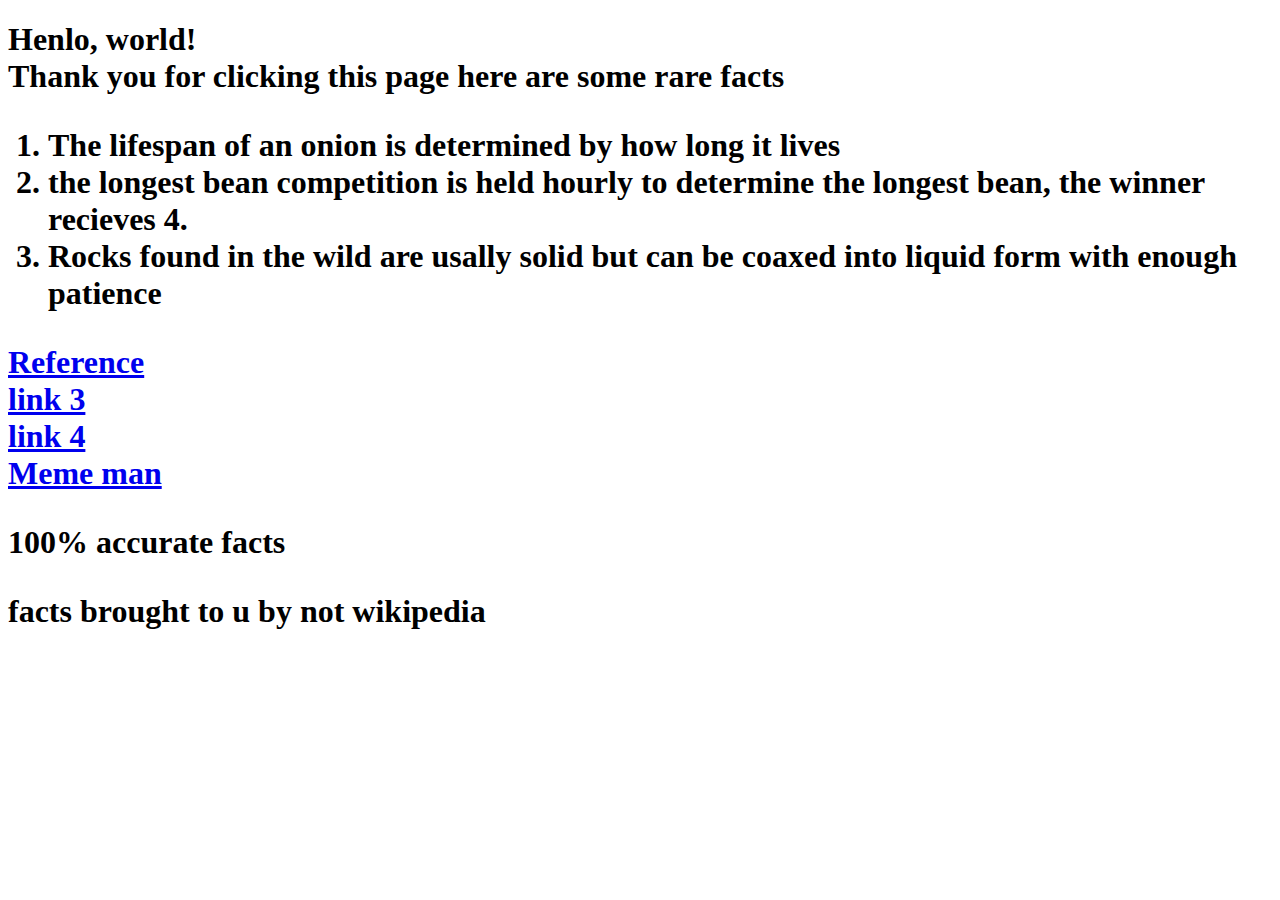
<file: project0/link 2.html>
<!DOCTYPE html>
<html>
    <head>
        <title>Fax</title>
    </head>
    <body>
      <h1>  Henlo, world! <br>
      	Thank you for clicking this page here are some rare facts
    </body>
</html>
<ol>
	<li> The lifespan of an onion is determined by how long it lives</li>
	<li> the longest bean competition is held hourly to determine the longest bean, the winner recieves 4.</li>
	<li> Rocks found in the wild are usally solid but can be coaxed into liquid form with enough patience</li>
	</ol> 
<a href= link%201.html> Reference </a> <br>
<a href= link%203%20.html> link 3 </a> <br>
<a href= link%204%20.html> link 4 </a> <br>
<a href= index.html> Meme man </a> <br>
<p>100% accurate facts</p>
<p> facts brought to u by not wikipedia</p>
</file>
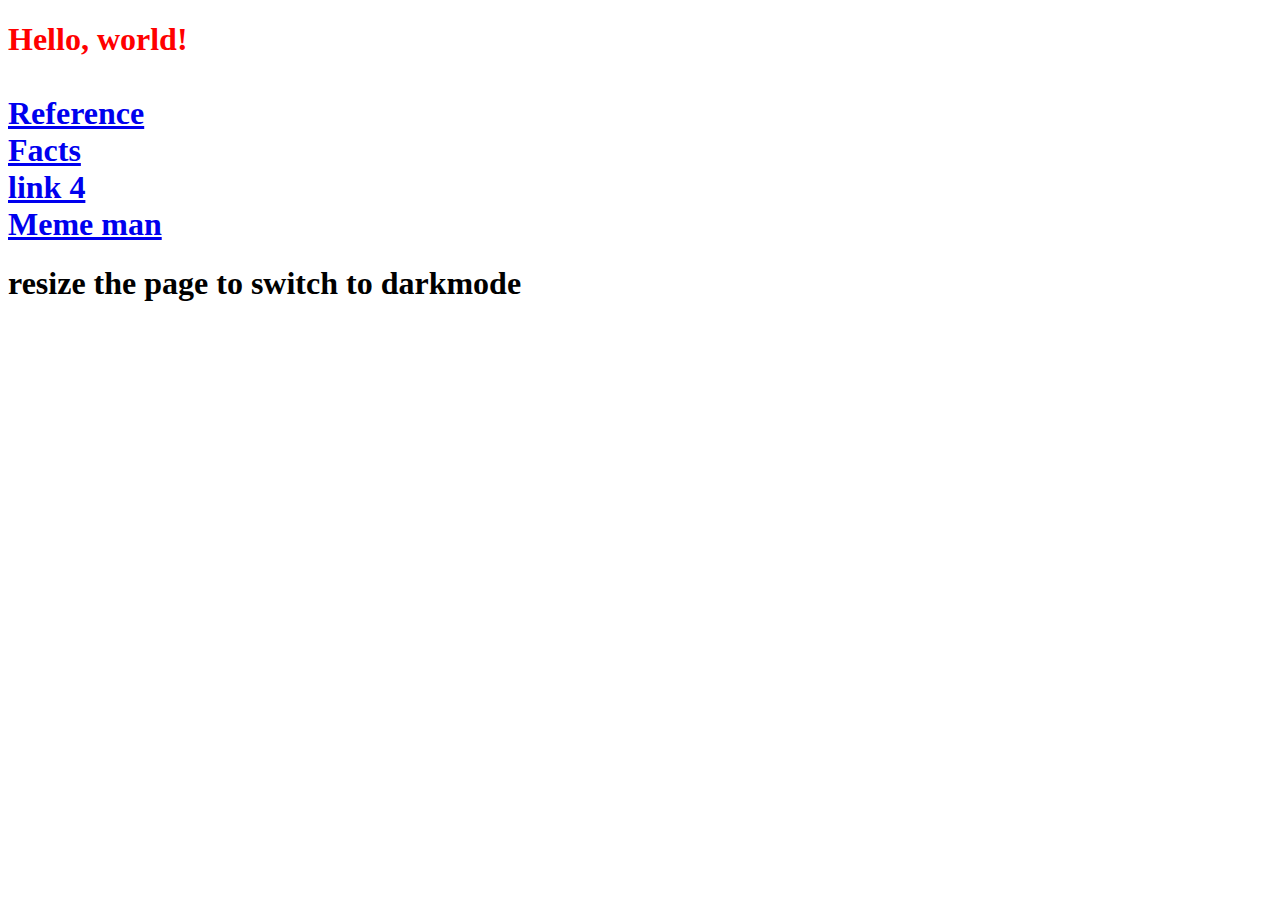
<file: project0/link 3 .html>
<!DOCTYPE html>
<html>
    <head>
        <title>link 3</title>
    </head>
    <body>
     <h1 style = "color:red">   Hello, world!<br>
     	<br>
    </body>
</html>
<a href= link%201.html> Reference </a> <br>
<a href= link%202.html>Facts </a> <br>
<a href= link%204%20.html> link 4 </a> <br>
<a href= index.html> Meme man </a> <br>
<h1> resize the page to switch to darkmode</h1> <br>
<p> <h1  style = "color:white"> resize again to switch to light mode </p>
<meta name="viewport" content="width=device-width, initial-scale=1.0">
<style>
body {
  background-color: white;
}

@media only screen and (max-width: 600px) {
  body {
    background-color: black;
  }
}
</style>
</file>
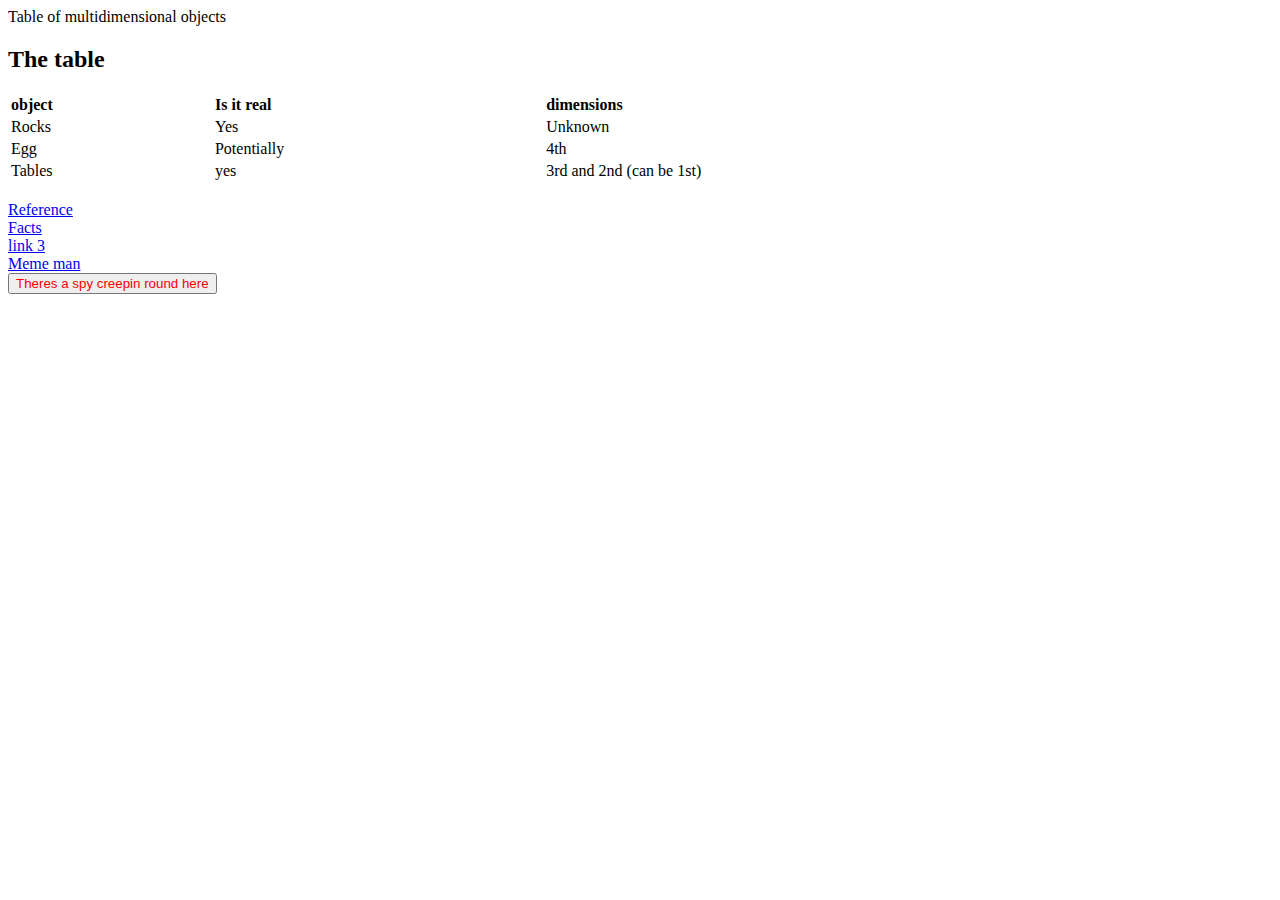
<file: project0/link 4 .html>
<!DOCTYPE html>
<html>
    <head>
        <title>le table</title>
    </head>
    <body>
       Table of multidimensional objects
    </body>
</html>
<h2>The table </h2>

<table style="width:100%;text-align: left
">
  <tr>
    <th>object</th>
    <th>Is it real</th> 
    <th>dimensions</th>
  </tr> 
  <tr>
    <td>Rocks</td>
    <td>Yes</td>
    <td>Unknown</td>
  </tr>
  <tr>
    <td>Egg</td>
    <td>Potentially</td>
    <td>4th</td>
  </tr>
  <tr>
    <td>Tables</td>
    <td>yes</td>
    <td>3rd and 2nd (can be 1st)</td>
  </tr>
</table>
<br>
<a href= link%201.html> Reference </a> <br>
<a href= link%202.html>Facts </a> <br>
<a href= link%203%20.html> link 3</a> <br>
<a href= index.html> Meme man </a> <br>
<body>
	<button type="button" onclick="alert('uh oh its too late the spy already sapped your sentry')">Theres a spy creepin round here </button>
</body>
<style>
	button {
		color: red
	}
</file>
